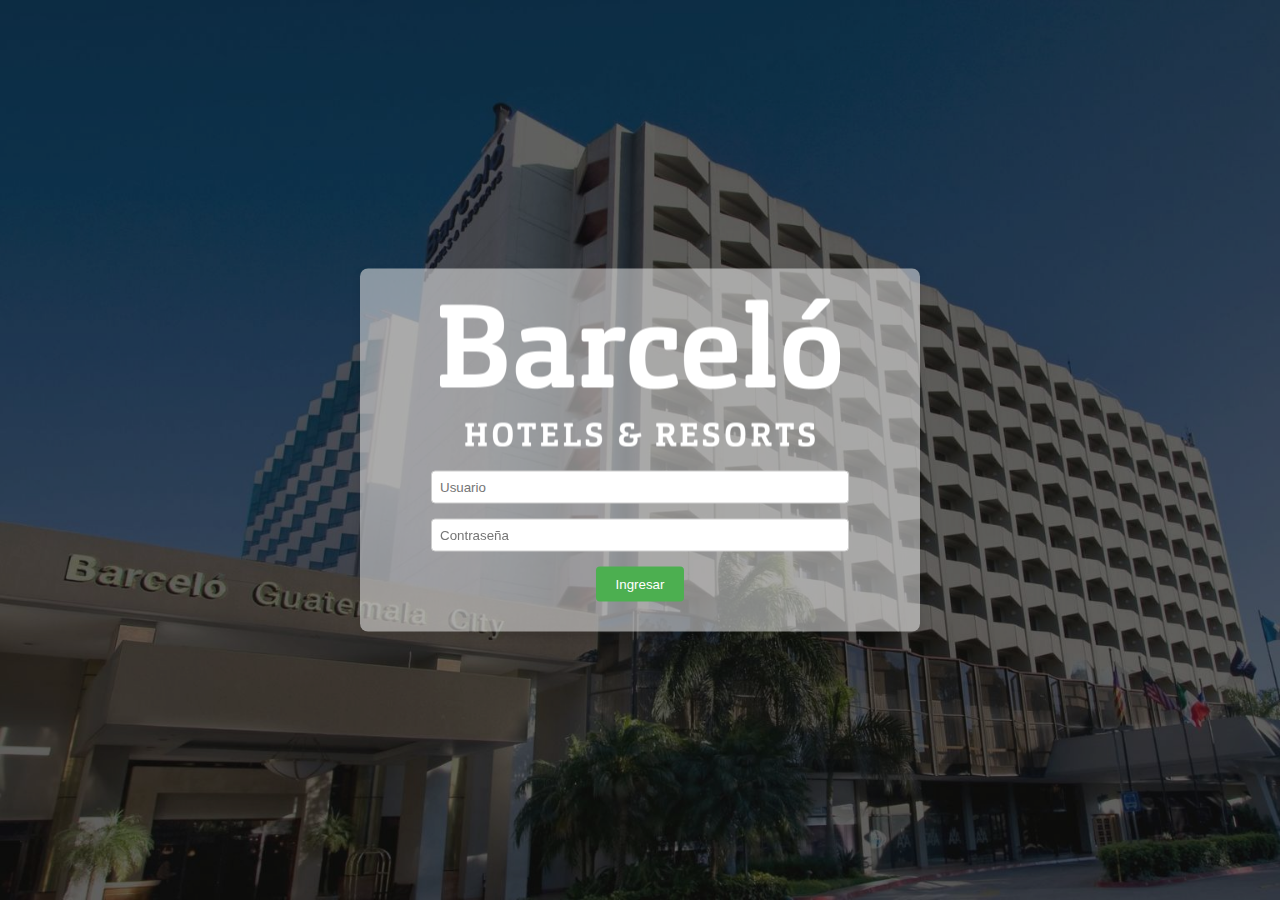
<file: index.html>
<!DOCTYPE html>
<html lang="en">
<head>
  <meta charset="UTF-8">
  <meta name="viewport" content="width=device-width, initial-scale=1.0">
  <title>Login</title>
  <link rel="stylesheet" href="styles.css">
</head>
<link rel="icon" href="images/icono.png" type="image/png">
</head>
<body>
  <div class="background-image"></div>
  <div class="page-overlay"></div>
  <div class="container">
    <div class="login-container">
      <div class="logo">
        <img src="images/logo.png" alt="Imagen de Título">
      </div>
      <form action="login.php" method="post">
        <input type="text" name="username" placeholder="Usuario" required>
        <input type="password" name="password" placeholder="Contraseña" required>
        <button type="submit">Ingresar</button>
      </form>
    </div>
  </div>
</body>
</html>
</file>
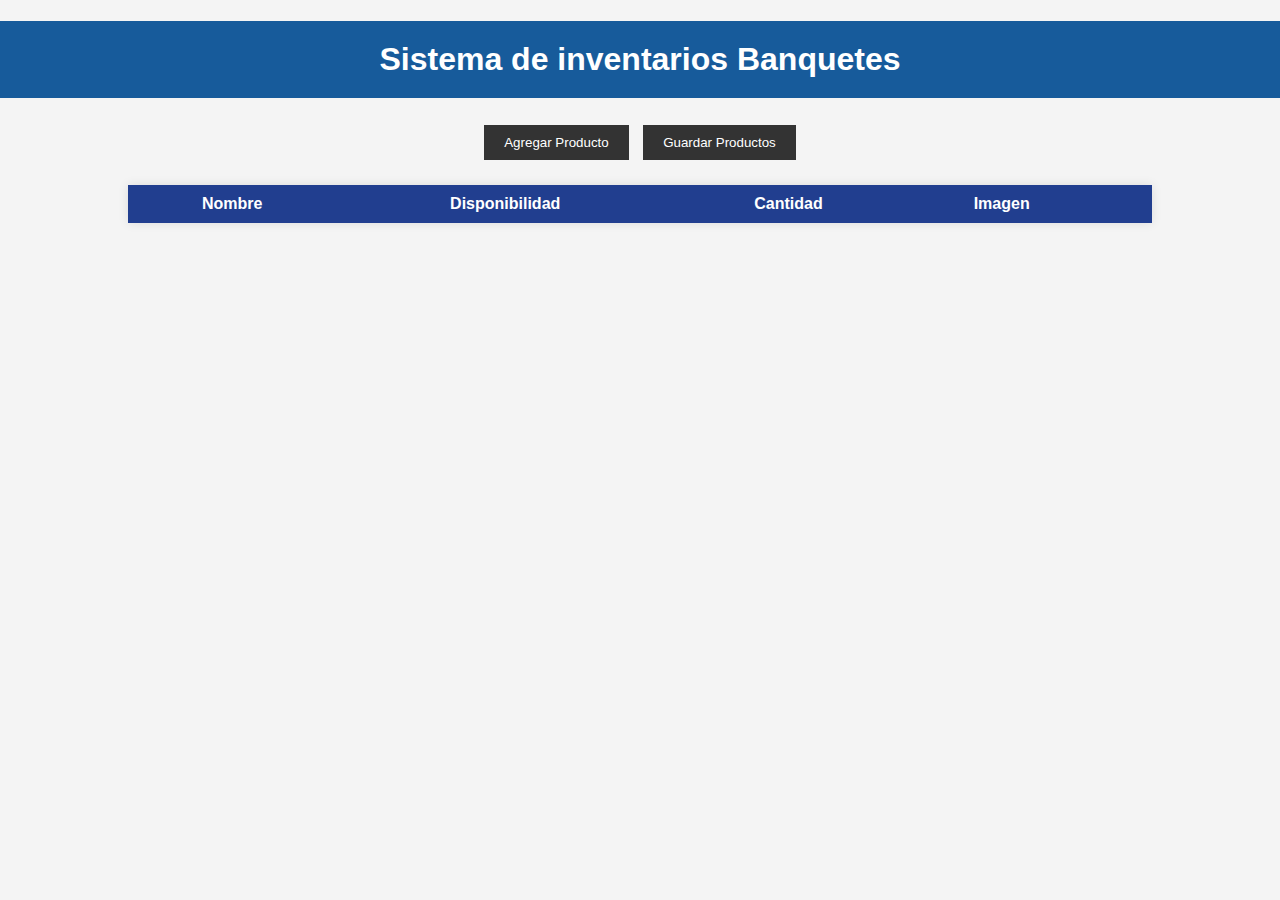
<file: banquetes.html>
<!DOCTYPE html>
<html lang="es">
<head>
    <meta charset="UTF-8">
    <meta name="viewport" content="width=device-width, initial-scale=1.0">
    <title>Sistema de inventarios Banquetes</title>
    <link rel="stylesheet" href="stylesb.css">
    <link rel="icon" href="images/icono.png" type="image/png">
</head>
<body>
    <h1>Sistema de inventarios Banquetes</h1>

    <!-- Botones de acción -->
    <div class="text-center">
        <button onclick="agregarProducto()">Agregar Producto</button>
        <button onclick="guardarProductos()">Guardar Productos</button>
    </div>

    <table>
        <thead>
            <tr>
                <th style="width: auto;">Nombre</th>
                <th style="width: auto;">Disponibilidad</th>
                <th style="width: auto;">Cantidad</th>
                <th style="width: auto;">Imagen</th>
                <th style="width: auto;"></th> <!-- Celda vacía para los botones de imagen -->
            </tr>
        </thead>
        <tbody id="tabla-body">
            <!-- Los datos se agregarán dinámicamente con JavaScript -->
        </tbody>
    </table>

    
    <script>
        // Función para obtener los datos almacenados en localStorage
        function obtenerDatosDesdeLocalStorage() {
            const datos = localStorage.getItem('inventario');
            return datos ? JSON.parse(datos) : [];
        }

        // Función para guardar los datos en localStorage
        function guardarDatosEnLocalStorage(datos) {
            localStorage.setItem('inventario', JSON.stringify(datos));
        }

        // Array para almacenar los productos
        let inventario = obtenerDatosDesdeLocalStorage();

        const tablaBody = document.getElementById('tabla-body');

        // Funciones para las acciones de los botones
        function agregarProducto() {
            const nuevoProducto = { nombre: '', disponibilidad: 'Disponible', cantidad: 0, imagen: 'imagen1.jpg', editando: true };
            inventario.push(nuevoProducto);
            actualizarTabla();
        }

        function guardarProductos() {
            // Aquí puedes implementar la lógica para guardar los productos
            console.log('Productos guardados:', inventario);
            alert('Productos guardados.');
            // Al guardar, marcamos todos los productos como no editables
            inventario.forEach(producto => (producto.editando = false));
            guardarDatosEnLocalStorage(inventario); // Guardar en localStorage
            actualizarTabla();
        }

        function eliminarProducto(index) {
            inventario.splice(index, 1); // Elimina el producto del array
            guardarDatosEnLocalStorage(inventario); // Guardar en localStorage
            actualizarTabla();
        }

        function modificarProducto(index) {
            inventario[index].editando = true;
            actualizarTabla();
        }

        function actualizarTabla() {
            // Limpiar la tabla
            tablaBody.innerHTML = '';

            // Agregar filas de productos
            inventario.forEach((producto, index) => {
                const row = document.createElement('tr');
                row.innerHTML = `
                    <td style="width: auto;">
                        ${producto.editando ? `<input type="text" value="${producto.nombre}" oninput="actualizarNombre(${index}, this.value)">` : producto.nombre}
                    </td>
                    <td style="width: auto;">
                        ${producto.editando ? 
                            `<select onchange="actualizarDisponibilidad(${index}, this.value)">
                                <option value="Reservado" ${producto.disponibilidad === 'Reservado' ? 'selected' : ''}>Reservado</option>
                                <option value="En proceso" ${producto.disponibilidad === 'En proceso' ? 'selected' : ''}>En proceso</option>
                                <option value="Disponible" ${producto.disponibilidad === 'Disponible' ? 'selected' : ''}>Disponible</option>
                            </select>` : producto.disponibilidad}
                    </td>
                    <td style="width: auto;">
                        ${producto.editando ? `<input type="number" min="0" value="${producto.cantidad}" oninput="actualizarCantidad(${index}, this.value)">` : producto.cantidad}
                    </td>
                    <td style="width: auto;" class="imagen-cell"><img src="${producto.imagen}" alt="${producto.nombre}"></td>
                    <td style="width: auto;">
                        ${producto.editando ? 
                            `<button class="agregar-imagen-btn" onclick="agregarImagen(${index})">Agregar Imagen</button>
                            <input type="file" class="imagen-input" id="imagen-input-${index}" accept="image/*" onchange="cargarImagen(event, ${index})">` :
                            `<button onclick="modificarProducto(${index})">Modificar</button>
                            <button onclick="eliminarProducto(${index})">Eliminar</button>`
                        }
                    </td>
                `;
                tablaBody.appendChild(row);
            });
        }

        function agregarImagen(index) {
            // Simulamos hacer clic en el campo de entrada de archivo correspondiente a la fila
            const imagenInput = document.getElementById(`imagen-input-${index}`);
            imagenInput.click();
        }

        function cargarImagen(event, index) {
            // Esta función se ejecutará cuando el usuario seleccione una imagen
            const input = event.target;
            const file = input.files[0]; // Obtener el archivo seleccionado

            if (file) {
                const reader = new FileReader();
                reader.onload = function () {
                    // Obtener la URL de la imagen cargada
                    const imageUrl = reader.result;
                    
                    // Actualizar la imagen en la fila correspondiente
                    const imagenCell = tablaBody.querySelector(`tr:nth-child(${index + 1}) td:nth-child(4) img`);
                    imagenCell.src = imageUrl;
                };
                reader.readAsDataURL(file);
            }
        }

        function actualizarNombre(index, valor) {
            inventario[index].nombre = valor;
        }

        function actualizarDisponibilidad(index, valor) {
            inventario[index].disponibilidad = valor;
        }

        function actualizarCantidad(index, valor) {
            inventario[index].cantidad = parseInt(valor);
        }

        // Llenar la tabla con datos del inventario al cargar la página
        actualizarTabla();
    </script>
</body>
</html>
</file>
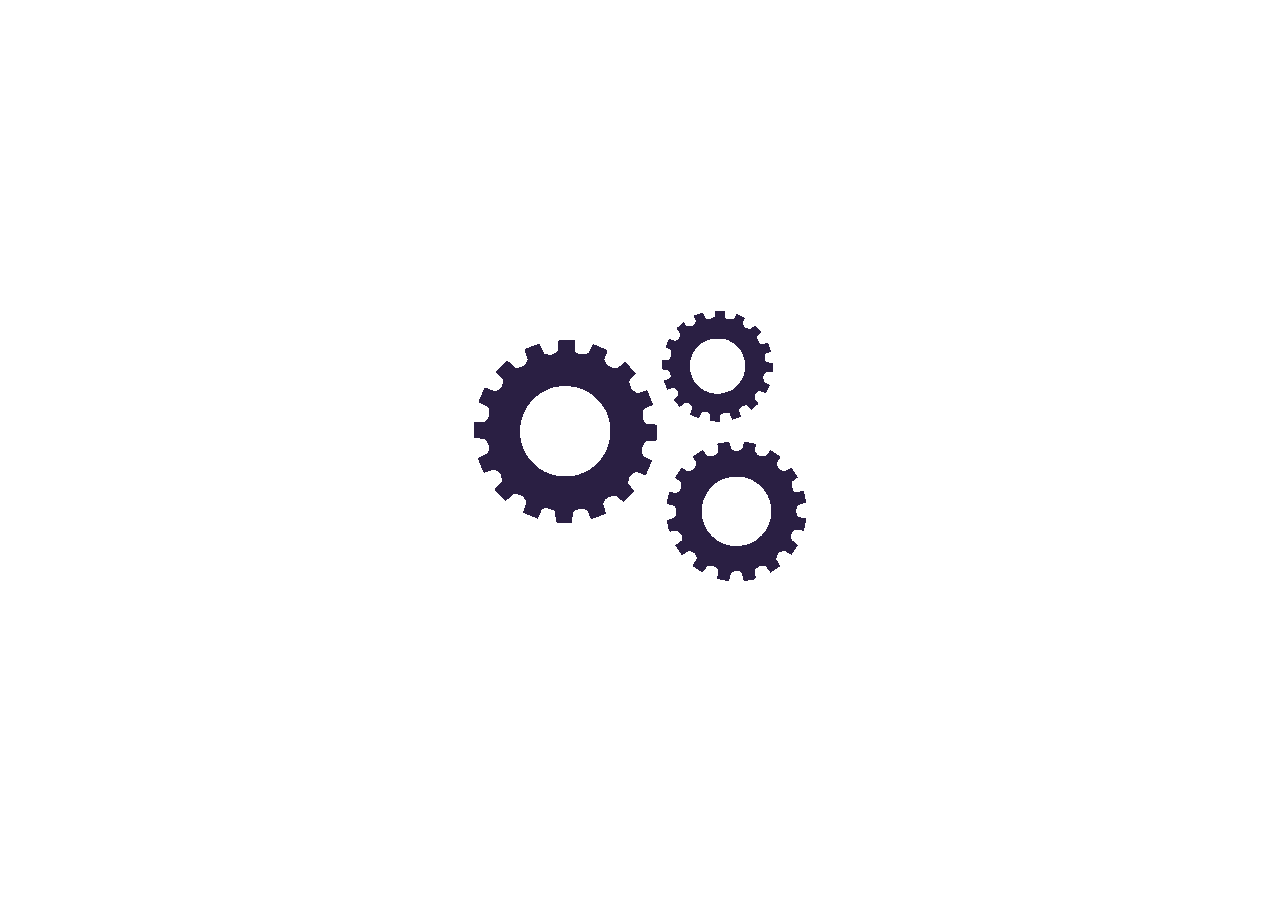
<file: pagina-carga.html>
<!DOCTYPE html>
<html lang="en">
<head>
  <meta charset="UTF-8">
  <meta name="viewport" content="width=device-width, initial-scale=1.0">
  <title>Página de Carga</title>
  <link rel="stylesheet" href="carga.css">
  <link rel="icon" href="images/icono.png" type="image/png">
</head>
<body>
  <!-- Puedes cambiar 'tu-imagen.gif' por la ruta de tu propia imagen GIF -->
  <div class="loader-container">
    <img src="images/gear.gif" alt="Cargando...">
  </div>
  <script>
    // Obtén la URL de destino y el parámetro de error de los parámetros de la URL
    const urlParams = new URLSearchParams(window.location.search);
    const targetUrl = urlParams.get("target");
    const isError = urlParams.get("error");

    // Función para redirigir al usuario
    function redirigir() {
      if (isError === "true") {
        // Si hay un error, redirige a la página de error
        window.location.href = "pagina-error.html";
      } else if (targetUrl) {
        // Si no hay error y hay una URL de destino, redirige a la URL de destino
        window.location.href = targetUrl;
      } else {
        console.error("URL de destino no especificada.");
      }
    }

    // Después de 1 minuto (60,000 milisegundos), redirigir al usuario
    setTimeout(redirigir, 600); // Espera 1 minuto antes de redirigir
  </script>
</body>
</html>
</file>
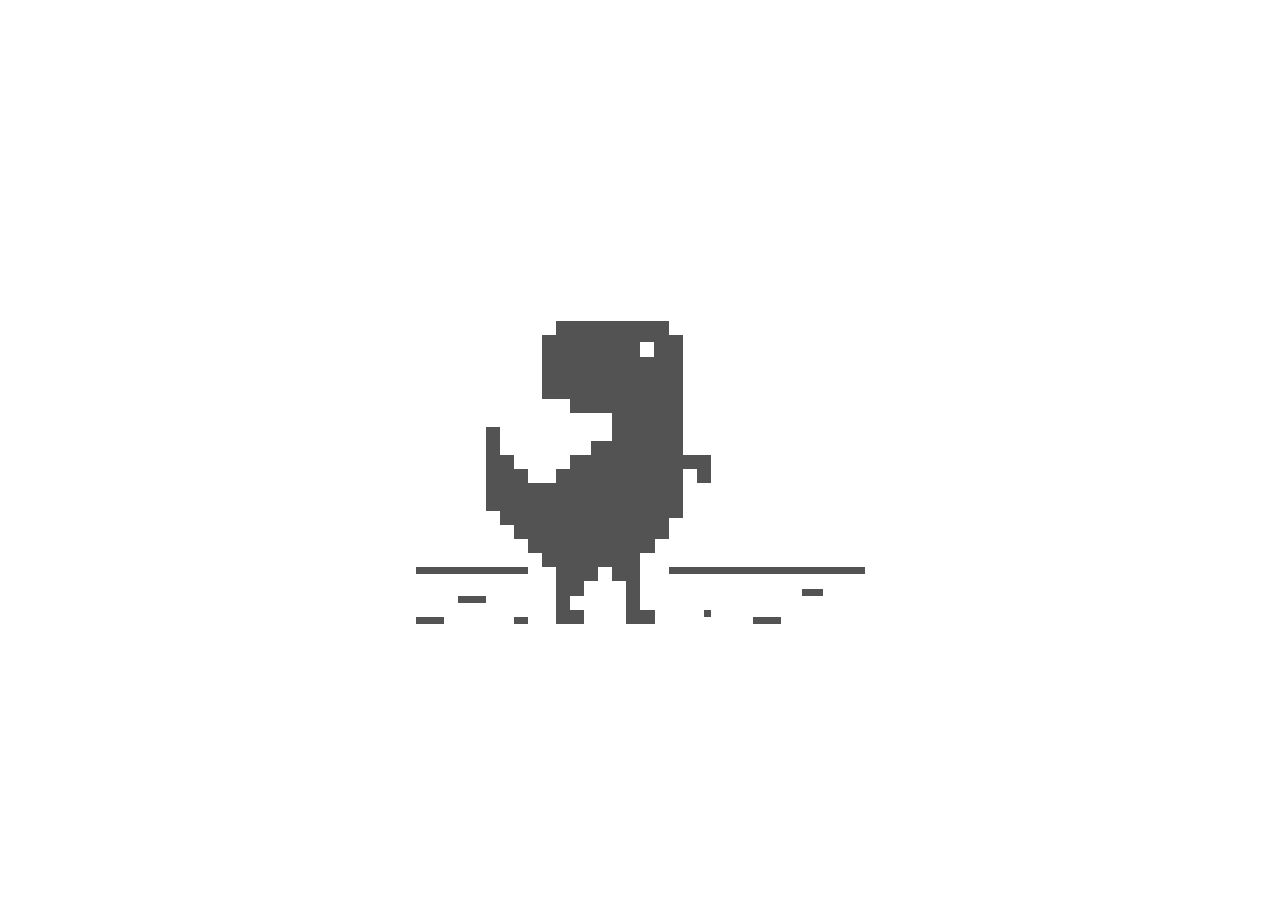
<file: pagina-error.html>
<!DOCTYPE html>
<html lang="en">
<head>
  <meta charset="UTF-8">
  <meta name="viewport" content="width=device-width, initial-scale=1.0">
  <title>Error</title>
  <link rel="stylesheet" href="error.css">
  <link rel="icon" href="images/icono.png" type="image/png">
</head>
<body>
  <!-- Puedes cambiar 'tu-imagen.gif' por la ruta de tu propia imagen GIF -->
  <div class="error-container">
    <img src="images/error.gif" alt="Error">
  </div>
</body>
</html>
</file>
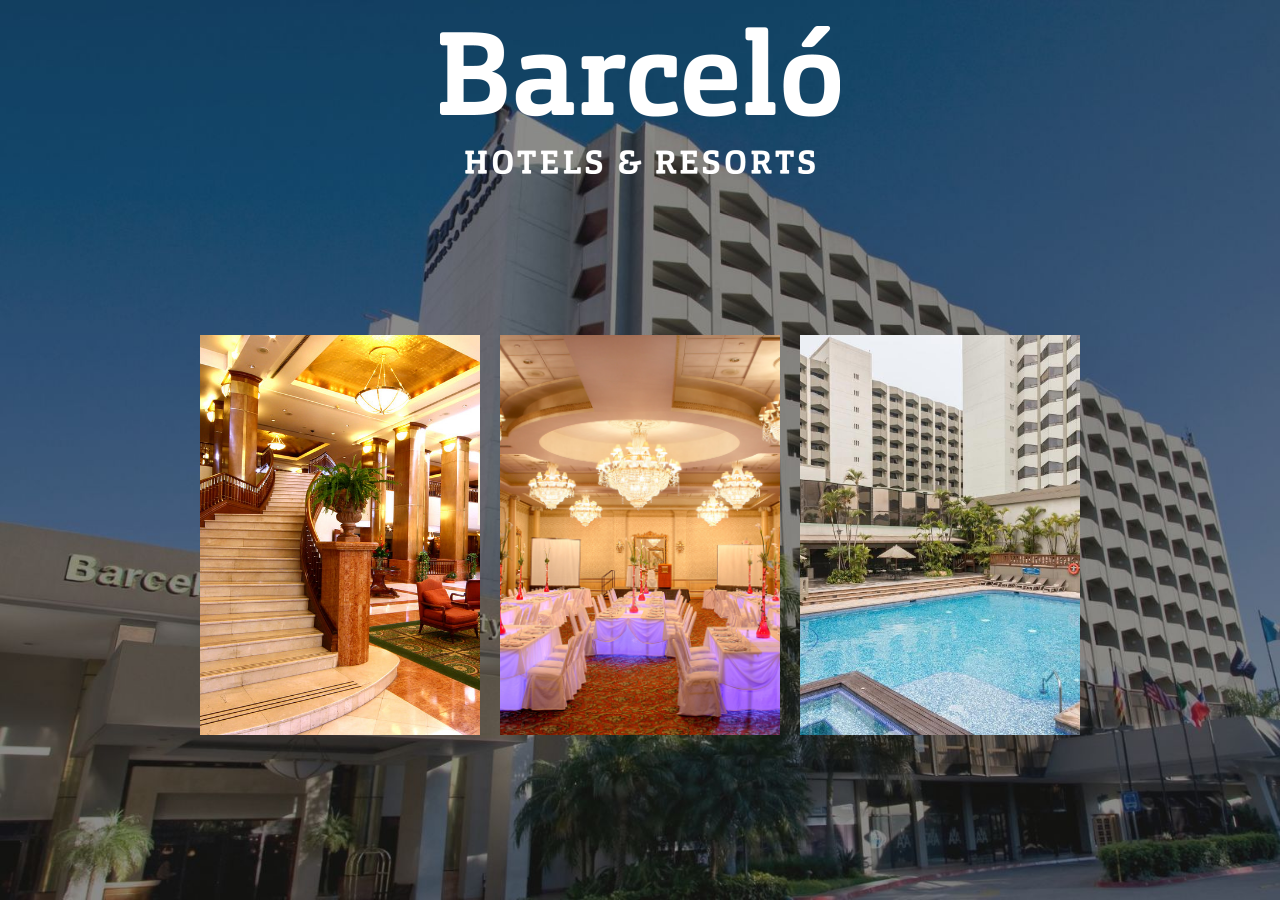
<file: paneles.html>
<!DOCTYPE html>
<html lang="en">
<head>
  <meta charset="UTF-8">
  <meta name="viewport" content="width=device-width, initial-scale=1.0">
  <title>Panel de Control</title>
  <link rel="stylesheet" href="styles2.css">

  <!-- Agregar una imagen como icono de la página -->
  <link rel="icon" href="images/icono.png" type="image/png">
  <link href="https://fonts.googleapis.com/css2?family=ArchivoBlack&display=swap" rel="stylesheet">
<style>
  body {
    font-family: 'Archivo Black', sans-serif;
  }
</style>

</head>
<body>
  <div class="background-image"></div>
  <div class="page-overlay"></div> <!-- Capa de color gris algo transparente al fondo -->
  <div class="title">
    
    <img src="images/logo.png" alt="Título del Panel">
  </div>
 
  <div class="panel">
    <div class="image-container">
      <img class="image" src="images/ventas.jpg" alt="Imagen 1">
      <div class="overlay">
        <div class="panel-content">
          <h3>VENTAS</h3>
          <p>MÓDULO DE VENTAS</p>
          <a class="entrar-btn" href="pagina-carga.html?target=ventas.html">ENTRAR</a>
        </div>
      </div>
    </div>
    <div class="image-container">
      <img class="image" src="images/banquetes.jpg" alt="Imagen 2">
      <div class="overlay">
        <div class="panel-content">
          <h3>BANQUETES</h3>
          <p> MÓDULO DE BANQUETES</p>
          <a class="entrar-btn" href="pagina-carga.html?target=banquetes.html">ENTRAR</a>
        </div>
      </div>
    </div>
    <div class="image-container">
      <img class="image" src="images/lavanderia.jpg" alt="Imagen 3">
      <div class="overlay">
        <div class="panel-content">
          <h3>LAVANDERÍA</h3>
          <p>MÓDULO DE LAVANDERIA</p>
          <a class="entrar-btn" href="pagina-carga.html?target=Lavanderia.html">ENTRAR</a>
        </div>
      </div>
    </div>
   
 
  </div>
  <script  src="script.js" ></script>

</body>
</html>
</file>
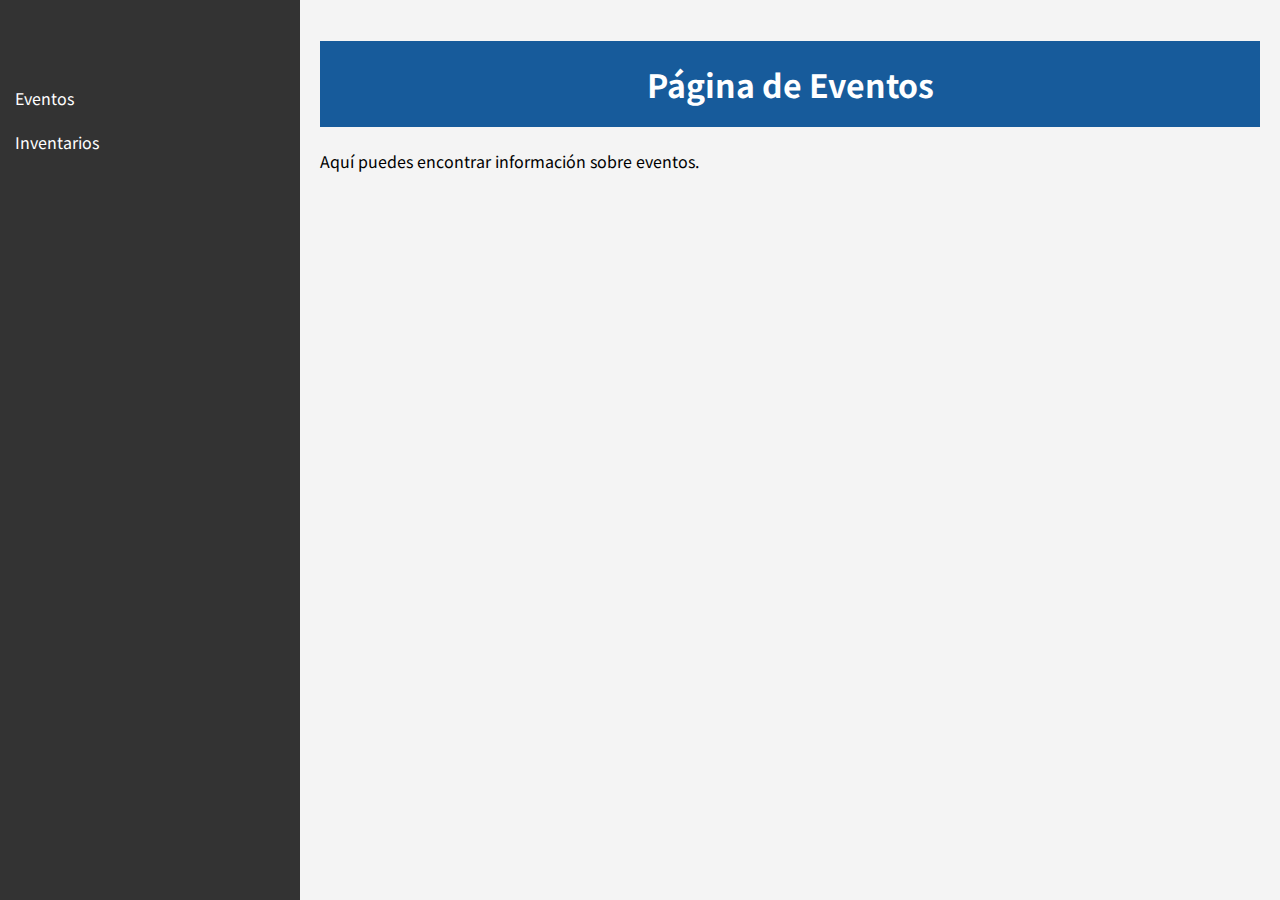
<file: Prueba.html>
<!DOCTYPE html>
<html lang="es">
<head>
    <meta charset="UTF-8">
    <meta name="viewport" content="width=device-width, initial-scale=1.0">
    <link rel="stylesheet" href="prueba.css">
    <link rel="icon" href="images/icono.png" type="image/png">
    <link rel="preconnect" href="https://fonts.googleapis.com">
    <link rel="preconnect" href="https://fonts.gstatic.com" crossorigin>
    <link href="https://fonts.googleapis.com/css2?family=Noto+Sans+JP:wght@700&display=swap" rel="stylesheet">
    <title>Prueba</title>
</head>
<body>
    <div class="menu" id="menu">
        <ul>
            <li onclick="mostrarContenido('eventos')">Eventos</li>
            <li onclick="mostrarContenido('inventarios')">Inventarios</li>
        </ul>
    </div>
    <div class="contenido">
        <div id="eventos">
            <!-- Contenido de la página de Eventos -->
            <h1>Página de Eventos</h1>
            <p>Aquí puedes encontrar información sobre eventos.</p>
            <div id="calendario"></div>
        </div>
        <div id="inventarios" style="display: none;">
            <!-- Contenido de la página de Inventarios -->
            <h1>Sistema de inventarios Banquetes</h1>
            <div class="text-center">
                <button onclick="agregarProducto()">Agregar Producto</button>
                <button onclick="guardarProductos()">Guardar Productos</button>
            </div>
            <table>
                <thead>
                    <tr>
                        <th style="width: auto;">Nombre</th>
                        <th style="width: auto;">Disponibilidad</th>
                        <th style="width: auto;">Cantidad</th>
                        <th style="width: auto;">Imagen</th>
                        <th style="width: auto;"></th>
                    </tr>
                </thead>
                <tbody id="tabla-body">
                    <!-- Los datos se agregarán dinámicamente con JavaScript -->
                </tbody>
            </table>
        </div>
    </div>
    <script src="script.js"></script>
    <script>
        function mostrarContenido(pagina) {
            const eventos = document.getElementById('eventos');
            const inventarios = document.getElementById('inventarios');

            if (pagina === 'eventos') {
                eventos.style.display = 'block';
                inventarios.style.display = 'none';
            } else if (pagina === 'inventarios') {
                eventos.style.display = 'none';
                inventarios.style.display = 'block';
            }
        }
    </script>
</body>
</html>
</file>
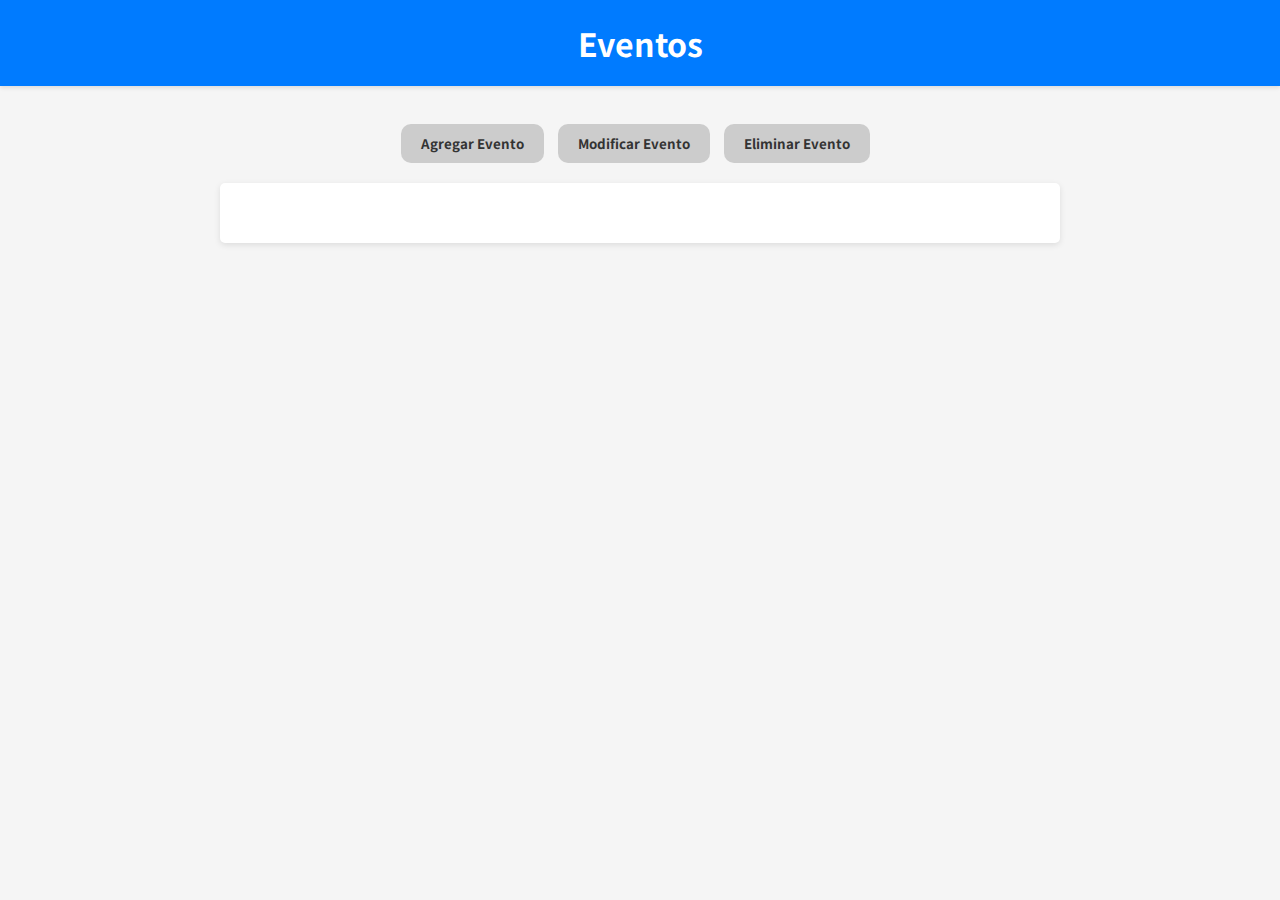
<file: ventas.html>
<!DOCTYPE html>
<html lang="en">
<head>
    <meta charset="UTF-8">
    <meta name="viewport" content="width=device-width, initial-scale=1.0">
    <link rel="stylesheet" href="stylesv.css">
    <link rel="icon" href="images/icono.png" type="image/png">
    <link rel="preconnect" href="https://fonts.googleapis.com">
<link rel="preconnect" href="https://fonts.gstatic.com" crossorigin>
<link href="https://fonts.googleapis.com/css2?family=Noto+Sans+JP:wght@700&display=swap" rel="stylesheet">
  <title>Eventos</title>
</head>
<body>
    <header>
        <h1>Eventos</h1>
    </header>
    <div class="buttons">
        <button id="add-event-button">Agregar Evento</button>
        <button id="edit-event-button">Modificar Evento</button>
        <button id="delete-event-button">Eliminar Evento</button>
    </div>
    <main>
        <div class="event-list">
            <!-- Eventos se generan dinámicamente con JavaScript -->
        </div>
    </main>
    <div class="popup" id="event-popup">
        <div class="popup-content">
            <h2>Agregar/Modificar Evento</h2>
            <form id="event-form">
                <label for="event-date">Fecha:</label>
                <input type="date" id="event-date" required>
                <label for="event-title">Título:</label>
                <input type="text" id="event-title" required>
                <label for="event-description-short">Descripción Corta:</label>
                <input type="text" id="event-description-short" required>
                <label for="event-description-long">Descripción General:</label>
                <textarea id="event-description-long" required></textarea>
                <button type="submit" id="save-event-button">Guardar</button>
                <button type="button" id="cancel-button">Cancelar</button>
            </form>
        </div>
    </div>
    <script src="scriptv.js"></script>
</body>
</html>
</file>
<file: styles.css>
body, html {
  margin: 0;
  padding: 0;
  height: 100%;
  overflow: auto;
}

.background-image {
  position: fixed;
  top: 0;
  left: 0;
  width: 100%;
  height: 100%;
  background-image: url("images/fondo3.jpg");
  background-size: cover;
  z-index: -1;
}

.page-overlay {
  position: fixed;
  top: 0;
  left: 0;
  width: 100%;
  height: 100%;
  background-color: rgba(0, 0, 0, 0.3);
  z-index: -1;
}

.container {
  position: relative;
  height: 100vh;
}

.login-container {
  background-color: rgba(230, 230, 230, 0.556);
  padding: 30px;
  border-radius: 8px;
  box-shadow: 0 4px 8px rgba(0, 0, 0, 0.1);
  text-align: center;
  position: absolute;
  top: 50%;
  left: 50%;
  transform: translate(-50%, -50%);
  max-width: 500px; /* Ancho máximo para el formulario */
  width: 100%; /* Para que el formulario ocupe el 100% del ancho máximo */
  z-index: 1;
}

.login-container h2 {
  margin-bottom: 20px;
  font-size: 24px;
  color: #333;
}

.login-container img {
  margin-bottom: 20px; /* Ajusta este valor según tu preferencia */
}

.login-container input {
  margin-bottom: 15px;
  padding: 8px; /* Espacio para ingresar */
  width: 80%; /* Ancho ajustado */
  border: 1px solid #ccc;
  border-radius: 4px;
}

.login-container button {
  padding: 10px 20px;
  background-color: #4CAF50;
  color: white;
  border: none;
  border-radius: 4px;
  cursor: pointer;
}

.panel {
  display: flex;
  justify-content: center;
  align-items: center;
  flex-wrap: wrap;
  width: 100%;
  max-width: 1200px;
  margin: 0 auto;
}

.image-container {
  position: relative;
  margin: 10px;
  width: 280px;
  height: 400px;
}

.image {
  width: 100%;
  height: 100%;
  object-fit: cover;
  transition: transform 0.3s;
}

.overlay {
  position: absolute;
  top: 0;
  left: 0;
  width: 100%;
  height: 100%;
  background-color: rgba(0, 0, 0, 0.7);
  opacity: 0;
  display: flex;
  align-items: center;
  justify-content: center;
  flex-direction: column;
  transition: opacity 0.3s;
}

.image-container:hover .overlay,
.image-container:active .overlay {
  opacity: 1;
}

.panel-content {
  text-align: center;
  color: white;
  padding: 20px;
}

.panel-content h3 {
  margin-bottom: 10px;
}

.panel-content a {
  display: inline-block;
  background-color: #4CAF50;
  color: white;
  padding: 10px 20px;
  text-align: center;
  text-decoration: none;
  font-size: 16px;
  border-radius: 4px;
  cursor: pointer;
  transition: background-color 0.3s;
}

.panel-content a:hover {
  background-color: #45a049;
}

/* Media queries para ajuste automático en diferentes dispositivos */
@media only screen and (max-width: 768px) {
  .image-container {
    width: 90%;
  }
}

@media only screen and (max-width: 480px) {
  .image-container {
    width: 100%;
    height: 300px;
  }
}
</file>
<file: stylesb.css>
body {
    font-family: Arial, sans-serif;
    margin: 0;
    padding: 0;
    background-color: #f4f4f4;
}

h1 {
    text-align: center;
    padding: 20px;
    background-color: #175b9b;
    color: #fff;
}

table {
    width: 80%;
    margin: 20px auto;
    border-collapse: collapse;
    box-shadow: 0 0 10px rgba(0, 0, 0, 0.1);
    background-color: #fff;
}

table th {
    text-align: center;
}

table td:not(:nth-child(2)) {
    text-align: center;
}

th, td {
    padding: 10px;
    text-align: left;
}

th {
    background-color: #213e8f;
    color: #fff;
}

tr:nth-child(even) {
    background-color: #f2f2f2;
}

img {
    max-width: 100px;
    max-height: 100px;
}

/* Estilos para los botones */
.text-center {
    text-align: center;
    margin-top: 10px;
}

button {
    padding: 10px 20px;
    background-color: #333;
    color: #fff;
    border: none;
    cursor: pointer;
    margin: 5px;
}

button:hover {
    background-color: #555;
}
select {
    padding: 10px;
    border: 1px solid #ccc;
    border-radius: 4px;
    background-color: #f8f8f8;
    color: #333;
    font-size: 16px;
    cursor: pointer;
    appearance: none; /* Elimina el estilo predeterminado del sistema */
    width: 50%;
}

select:focus {
    outline: none;
    border-color: #007bff; /* Cambia el color del borde al enfocar */
}

/* Estilo para las opciones de la lista desplegable */
select option {
    background-color: #fff;
}

/* Estilo cuando se pasa el mouse sobre una opción */
select option:hover {
    background-color: #007bff;
    color: #fff;
}

select {
    padding: 10px;
    border: 1px solid #ccc;
    border-radius: 4px;
    background-color: #f8f8f8;
    color: #333;
    font-size: 16px;
    cursor: pointer;
    appearance: none; /* Elimina el estilo predeterminado del sistema */
    width: 100%;
}

select:focus {
    outline: none;
    border-color: #007bff; /* Cambia el color del borde al enfocar */
}

/* Estilo para las opciones de la lista desplegable */
select option {
    background-color: #fff;
}

/* Estilo cuando se pasa el mouse sobre una opción */
select option:hover {
    background-color: #007bff;
    color: #fff;
}

/* Estilos para el campo de entrada de archivo */
input[type="file"] {
    display: none; /* Ocultar el campo de entrada de archivo */
}

label[for="imagen-input"] {
    padding: 10px 20px;
    background-color: #333;
    color: #fff;
    cursor: pointer;
    border-radius: 4px;
}

select {
    padding: 10px;
    border: 1px solid #ccc;
    border-radius: 4px;
    background-color: #f8f8f8;
    color: #333;
    font-size: 16px;
    cursor: pointer;
    appearance: none; /* Elimina el estilo predeterminado del sistema */
    width: 100%;
}

select:focus {
    outline: none;
    border-color: #007bff; /* Cambia el color del borde al enfocar */
}

/* Estilo para las opciones de la lista desplegable */
select option {
    background-color: #fff;
}

/* Estilo cuando se pasa el mouse sobre una opción */
select option:hover {
    background-color: #007bff;
    color: #fff;
}

/* Estilos para el botón de "Agregar Imagen" en cada fila */
.agregar-imagen-btn {
    padding: 5px 10px;
    background-color: #007bff;
    color: #fff;
    cursor: pointer;
    border: none;
    border-radius: 4px;
}

/* Estilos para la celda de imagen */
.imagen-cell {
    position: relative;
}

/* Estilos para el botón "Agregar Imagen" */
.imagen-cell .agregar-imagen-btn {
    position: absolute;
    bottom: 5px;
    right: 5px;
}

/* Estilos para el campo de entrada de archivo oculto */
.imagen-input {
    display: none; /* Ocultar el campo de entrada de archivo */
}

select {
    padding: 10px;
    border: 1px solid #ccc;
    border-radius: 4px;
    background-color: #f8f8f8;
    color: #333;
    font-size: 16px;
    cursor: pointer;
    appearance: none; /* Elimina el estilo predeterminado del sistema */
    width: 100%;
}

select:focus {
    outline: none;
    border-color: #007bff; /* Cambia el color del borde al enfocar */
}

/* Estilo para las opciones de la lista desplegable */
select option {
    background-color: #fff;
}

/* Estilo cuando se pasa el mouse sobre una opción */
select option:hover {
    background-color: #007bff;
    color: #fff;
}

/* Estilos para el campo de entrada de archivo oculto */
.imagen-input {
    display: none; /* Ocultar el campo de entrada de archivo */
}

/* Estilos para el botón de "Agregar Imagen" */
.agregar-imagen-btn {
    padding: 5px 10px;
    background-color: #007bff;
    color: #fff;
    cursor: pointer;
    border: none;
    border-radius: 4px;
}
select {
    padding: 10px;
    border: 1px solid #ccc;
    border-radius: 4px;
    background-color: #f8f8f8;
    color: #333;
    font-size: 16px;
    cursor: pointer;
    appearance: none; /* Elimina el estilo predeterminado del sistema */
    width: 100%;
}

select:focus {
    outline: none;
    border-color: #007bff; /* Cambia el color del borde al enfocar */
}

/* Estilo para las opciones de la lista desplegable */
select option {
    background-color: #fff;
}

/* Estilo cuando se pasa el mouse sobre una opción */
select option:hover {
    background-color: #007bff;
    color: #fff;
}

/* Estilos para el campo de entrada de archivo oculto */
.imagen-input {
    display: none; /* Ocultar el campo de entrada de archivo */
}

/* Estilos para el botón de "Agregar Imagen" */
.agregar-imagen-btn {
    padding: 5px 10px;
    background-color: #007bff;
    color: #fff;
    cursor: pointer;
    border: none;
    border-radius: 4px;
}

/* Estilos para la celda de imagen */
.imagen-cell {
    position: relative;
}

/* Estilos para la imagen dentro de la celda */
.imagen-cell img {
    max-width: 100px; /* Establece el ancho máximo para la imagen */
    height: auto; /* Mantiene la proporción de aspecto original de la imagen */
}

/* Estilos para el botón "Agregar Imagen" */
.imagen-cell .agregar-imagen-btn {
    position: absolute;
    bottom: 5px;
    right: 5px;
}

/* Estilo común para todos los inputs en la tabla */
table input[type="number"],
table select {
    border: 1px solid #ccc;
    padding: 2px;
    
    border-radius: 4px;
    outline: none;
    text-align: center;
}

table select {
    appearance: none; /* Quita los estilos de apariencia nativa del sistema */
    background-image: url('images/ruta-de-flecha-abajo.png'); /* Añade una flecha personalizada (ajusta la ruta) */
    background-position: calc(100% - 20px) center; /* Ajusta la posición de la flecha hacia la izquierda */
    background-repeat: no-repeat;
    background-size: 12px; /* Ajusta el tamaño de la flecha */
    cursor: pointer;
}

/* Estilo para la celda de imagen */
.imagen-cell {
    position: relative;
    width: auto;
}

/* Estilo para el contenedor de carga de imagen */
.image-upload {
    display: flex;
    flex-direction: column;
    align-items: center;
    justify-content: center;
    height: 100px; /* Altura deseada */
    border: 2px dashed #ccc; /* Borde punteado */
    background-color: rgba(255, 255, 255, 0.5); /* Fondo transparente */
    cursor: pointer;
}

/* Estilo para el texto dentro del contenedor de carga de imagen */
.image-upload-text {
    text-align: center;
}

/* Estilo para los párrafos de texto */
.image-upload-text p {
    margin: 0;
    padding: 5px;
}
</file>
<file: carga.css>
/* Estilos CSS para centrar la imagen vertical y horizontalmente en toda la página */
html, body {
    height: 100%;
    margin: 0;
    padding: 0;
    display: flex;
    justify-content: center;
    align-items: center;
    background-color: white; /* Cambia el color de fondo según tus preferencias */
  }
  
  img {
    max-width: 100%;
    max-height: 100%;
    display: block; /* Evita un pequeño espacio debajo de la imagen */
    margin: 0 auto; /* Centrar horizontalmente */
  }
</file>
<file: error.css>
/* Estilos CSS para centrar la imagen vertical y horizontalmente en toda la página */
html, body {
    height: 100%;
    margin: 0;
    padding: 0;
    display: flex;
    justify-content: center;
    align-items: center;
    background-color: white; /* Cambia el color de fondo según tus preferencias */
  }
  
  .error-container {
    text-align: center; /* Centrar horizontalmente */
  }
  
  img {
    max-width: 100%;
    max-height: 100%;
    display: block; /* Evita un pequeño espacio debajo de la imagen */
    margin: 0 auto; /* Centrar horizontalmente */
  }
</file>
<file: styles2.css>
body, html {
    margin: 0;
    padding: 0;
    height: 100%;
    overflow: auto;
  }
  
  .background-image {
    position: fixed;
    top: 0;
    left: 0;
    width: 100%;
    height: 100%;
    background-image: url("images/fondo3.jpg"); /* Reemplaza "fondo.jpg" con la URL de la imagen de fondo */
    background-size: cover;
    z-index: -1;
  }
  
  .title {
    position: absolute;
    top: 50px;
    left: 50%;
    transform: translateX(-50%);
    max-width: calc(100% - 40px);
    height: 100px;
    border-radius: 20px;
    z-index: 1;
    display: flex;
    justify-content: center; /* Centramos horizontalmente el título */
    align-items: center; /* Centramos verticalmente el título */
  }
  
  .panel {
    display: flex;
    justify-content: center;
    align-items: center;
    flex-wrap: wrap;
    height: calc(100% - 170px);
    margin-top: 170px;
  }
  
  .image-container {
    position: relative;
    margin: 10px;
    width: 280px;
    height: 400px;
  }
  
  .image {
    width: 100%;
    height: 100%;
    object-fit: cover;
    transition: transform 0.3s;
  }
  
  .overlay {
    position: absolute;
    top: 0;
    left: 0;
    width: 100%;
    height: 100%;
    background-color: rgba(0, 0, 0, 0.7);
    opacity: 0;
    display: flex;
    align-items: center;
    justify-content: center;
    flex-direction: column;
    transition: opacity 0.3s;
  }
  
  .image-container:hover .overlay, .image-container:active .overlay {
    opacity: 1;
  }
  
  .panel-content {
    text-align: center;
    color: white;
    padding: 20px;
  }
  
  .panel-content h3 {
    margin-bottom: 10px;
  }
  
  .panel-content a {
    display: inline-block;
    background-color: #4CAF50;
    color: white;
    padding: 10px 20px;
    text-align: center;
    text-decoration: none;
    font-size: 16px;
    border-radius: 4px;
    cursor: pointer;
    transition: background-color 0.3s;
  }
  
  .panel-content a:hover {
    background-color: #45a049;
  }
  
  /* Media queries para ajuste automático en diferentes dispositivos */
  @media only screen and (max-width: 768px) {
    /* Estilos para dispositivos con un ancho máximo de 768px */
    .image-container {
      width: 90%; /* Ajustamos el ancho de los paneles para dispositivos móviles */
    }
  }
  
  @media only screen and (max-width: 480px) {
    /* Estilos para dispositivos con un ancho máximo de 480px (pantallas pequeñas) */
    .image-container {
      width: 100%; /* Ajustamos el ancho de los paneles para pantallas muy pequeñas */
      height: 300px; /* Ajustamos la altura de los paneles para pantallas muy pequeñas */
    }
  }
  
/* Estilos para la animación de la pantalla de carga */
.loader-container {
  display: none;
  position: fixed;
  top: 0;
  left: 0;
  width: 100%;
  height: 100%;
  background-color: white; /* Fondo blanco para la pantalla de carga */
  z-index: 1000;
  display: flex;
  justify-content: center;
  align-items: center;
}

.loader {
  text-align: center;
}

.spinner {
  border: 4px solid #3498db;
  border-top: 4px solid transparent;
  border-radius: 50%;
  width: 50px;
  height: 50px;
  animation: spin 1s linear infinite;
  margin: 0 auto;
}

@keyframes spin {
  0% { transform: rotate(0deg); }
  100% { transform: rotate(360deg); }
}

/* Estilos para el texto "Cargando" */
.loader p {
  margin-top: 10px;
  font-size: 18px;
  font-weight: bold;
  color: #3498db;
}

/* Resto de los estilos (mantenidos desde las respuestas anteriores) */
/* ... */
</file>
<file: prueba.css>
/* Estilos para el menú */
    .menu {
        position: fixed;
        left: 0;
        top: 0;
        width: 300px;
        height: 100%;
        background-color: #333;
        z-index: 1;
        overflow-x: hidden;
        padding-top: 60px;
    }

    .menu ul {
        list-style-type: none;
        padding: 0;
    }

    .menu li {
        margin: 0;
        padding: 10px 15px;
        color: white;
        cursor: pointer;
        transition: background-color 0.3s; /* Efecto de resaltado al pasar el ratón */
    }

    .menu li:hover {
        background-color: #555;
    }

    /* Estilos para el contenido de la página */
    .contenido {
        margin-left: 300px; /* Ancho del menú */
        padding: 20px;
    }
    body {
        font-family: 'Noto Sans JP', sans-serif;
      }

      body {
        font-family: 'Noto Sans JP', sans-serif;
        margin: 0;
        padding: 0;
        background-color: #f4f4f4;
    }
    
    h1 {
        font-family: 'Noto Sans JP', sans-serif;
        text-align: center;
        padding: 20px;
        background-color: #175b9b;
        color: #fff;
    }
    
    table {
        font-family: 'Noto Sans JP', sans-serif;
        width: 80%;
        margin: 20px auto;
        border-collapse: collapse;
        box-shadow: 0 0 10px rgba(0, 0, 0, 0.1);
        background-color: #fff;
    }
    
    table th {
        text-align: center;
    }
    
    table td:not(:nth-child(2)) {
        text-align: center;
    }
    
    th, td {
        padding: 10px;
        text-align: left;
    }
    
    th {
        background-color: #213e8f;
        color: #fff;
    }
    
    tr:nth-child(even) {
        background-color: #f2f2f2;
    }
    
    img {
        max-width: 100px;
        max-height: 100px;
    }
    
    /* Estilos para los botones */
    .text-center {
        text-align: center;
        margin-top: 10px;
    }
    
    button {
        font-family: 'Noto Sans JP', sans-serif;
        padding: 10px 20px;
        background-color: #333;
        color: #fff;
        border: none;
        cursor: pointer;
        margin: 5px;
    }
    
    button:hover {
        background-color: #555;
    }
    select {
        padding: 10px;
        border: 1px solid #ccc;
        border-radius: 4px;
        background-color: #f8f8f8;
        color: #333;
        font-size: 16px;
        cursor: pointer;
        appearance: none; /* Elimina el estilo predeterminado del sistema */
        width: 50%;
    }
    
    select:focus {
        outline: none;
        border-color: #007bff; /* Cambia el color del borde al enfocar */
    }
    
    /* Estilo para las opciones de la lista desplegable */
    select option {
        background-color: #fff;
    }
    
    /* Estilo cuando se pasa el mouse sobre una opción */
    select option:hover {
        background-color: #007bff;
        color: #fff;
    }
    
    select {
        padding: 10px;
        border: 1px solid #ccc;
        border-radius: 4px;
        background-color: #f8f8f8;
        color: #333;
        font-size: 16px;
        cursor: pointer;
        appearance: none; /* Elimina el estilo predeterminado del sistema */
        width: 100%;
    }
    
    select:focus {
        outline: none;
        border-color: #007bff; /* Cambia el color del borde al enfocar */
    }
    
    /* Estilo para las opciones de la lista desplegable */
    select option {
        background-color: #fff;
    }
    
    /* Estilo cuando se pasa el mouse sobre una opción */
    select option:hover {
        background-color: #007bff;
        color: #fff;
    }
    
    /* Estilos para el campo de entrada de archivo */
    input[type="file"] {
        display: none; /* Ocultar el campo de entrada de archivo */
    }
    
    label[for="imagen-input"] {
        padding: 10px 20px;
        background-color: #333;
        color: #fff;
        cursor: pointer;
        border-radius: 4px;
    }
    
    select {
        padding: 10px;
        border: 1px solid #ccc;
        border-radius: 4px;
        background-color: #f8f8f8;
        color: #333;
        font-size: 16px;
        cursor: pointer;
        appearance: none; /* Elimina el estilo predeterminado del sistema */
        width: 100%;
    }
    
    select:focus {
        outline: none;
        border-color: #007bff; /* Cambia el color del borde al enfocar */
    }
    
    /* Estilo para las opciones de la lista desplegable */
    select option {
        background-color: #fff;
    }
    
    /* Estilo cuando se pasa el mouse sobre una opción */
    select option:hover {
        background-color: #007bff;
        color: #fff;
    }
    
    /* Estilos para el botón de "Agregar Imagen" en cada fila */
    .agregar-imagen-btn {
        padding: 5px 10px;
        background-color: #007bff;
        color: #fff;
        cursor: pointer;
        border: none;
        border-radius: 4px;
    }
    
    /* Estilos para la celda de imagen */
    .imagen-cell {
        position: relative;
    }
    
    /* Estilos para el botón "Agregar Imagen" */
    .imagen-cell .agregar-imagen-btn {
        position: absolute;
        bottom: 5px;
        right: 5px;
    }
    
    /* Estilos para el campo de entrada de archivo oculto */
    .imagen-input {
        display: none; /* Ocultar el campo de entrada de archivo */
    }
    
    select {
        
        padding: 10px;
        border: 1px solid #ccc;
        border-radius: 4px;
        background-color: #f8f8f8;
        color: #333;
        font-size: 16px;
        cursor: pointer;
        appearance: none; /* Elimina el estilo predeterminado del sistema */
        width: 100%;
    }
    
    select:focus {
        outline: none;
        border-color: #007bff; /* Cambia el color del borde al enfocar */
    }
    
    /* Estilo para las opciones de la lista desplegable */
    select option {
        background-color: #fff;
    }
    
    /* Estilo cuando se pasa el mouse sobre una opción */
    select option:hover {
        background-color: #007bff;
        color: #fff;
    }
    
    /* Estilos para el campo de entrada de archivo oculto */
    .imagen-input {
        display: none; /* Ocultar el campo de entrada de archivo */
    }
    
    /* Estilos para el botón de "Agregar Imagen" */
    .agregar-imagen-btn {
        padding: 5px 10px;
        background-color: #007bff;
        color: #fff;
        cursor: pointer;
        border: none;
        border-radius: 4px;
    }
    select {
        padding: 10px;
        border: 1px solid #ccc;
        border-radius: 4px;
        background-color: #f8f8f8;
        color: #333;
        font-size: 16px;
        cursor: pointer;
        appearance: none; /* Elimina el estilo predeterminado del sistema */
        width: 100%;
    }
    
    select:focus {
        outline: none;
        border-color: #007bff; /* Cambia el color del borde al enfocar */
    }
    
    /* Estilo para las opciones de la lista desplegable */
    select option {
        background-color: #fff;
    }
    
    /* Estilo cuando se pasa el mouse sobre una opción */
    select option:hover {
        background-color: #007bff;
        color: #fff;
    }
    
    /* Estilos para el campo de entrada de archivo oculto */
    .imagen-input {
        display: none; /* Ocultar el campo de entrada de archivo */
    }
    
    /* Estilos para el botón de "Agregar Imagen" */
    .agregar-imagen-btn {
        padding: 5px 10px;
        background-color: #007bff;
        color: #fff;
        cursor: pointer;
        border: none;
        border-radius: 4px;
    }
    
    /* Estilos para la celda de imagen */
    .imagen-cell {
        position: relative;
    }
    
    /* Estilos para la imagen dentro de la celda */
    .imagen-cell img {
        max-width: 100px; /* Establece el ancho máximo para la imagen */
        height: auto; /* Mantiene la proporción de aspecto original de la imagen */
    }
    
    /* Estilos para el botón "Agregar Imagen" */
    .imagen-cell .agregar-imagen-btn {
        position: absolute;
        bottom: 5px;
        right: 5px;
    }
    
    /* Estilo común para todos los inputs en la tabla */
    table input[type="number"],
    table select {
        border: 1px solid #ccc;
        padding: 2px;
        
        border-radius: 4px;
        outline: none;
        text-align: center;
    }
    
    table select {
        appearance: none; /* Quita los estilos de apariencia nativa del sistema */
        background-image: url('images/ruta-de-flecha-abajo.png'); /* Añade una flecha personalizada (ajusta la ruta) */
        background-position: calc(100% - 20px) center; /* Ajusta la posición de la flecha hacia la izquierda */
        background-repeat: no-repeat;
        background-size: 12px; /* Ajusta el tamaño de la flecha */
        cursor: pointer;
    }
    
    /* Estilo para la celda de imagen */
    .imagen-cell {
        position: relative;
        width: auto;
    }
    
    /* Estilo para el contenedor de carga de imagen */
    .image-upload {
        display: flex;
        flex-direction: column;
        align-items: center;
        justify-content: center;
        height: 100px; /* Altura deseada */
        border: 2px dashed #ccc; /* Borde punteado */
        background-color: rgba(255, 255, 255, 0.5); /* Fondo transparente */
        cursor: pointer;
    }
    
    /* Estilo para el texto dentro del contenedor de carga de imagen */
    .image-upload-text {
        text-align: center;
    }
    
    /* Estilo para los párrafos de texto */
    .image-upload-text p {
        margin: 0;
        padding: 5px;
    }
</file>
<file: stylesv.css>
/* Estilos generales */
body {
    font-family: 'Noto Sans JP', sans-serif;
    margin: 0;
    padding: 0;
    background-color: #f5f5f5;
}

header {
    background-color: #007bff;
    color: #fff;
    text-align: center;
    padding: 20px 0;
    box-shadow: 0px 2px 4px rgba(0, 0, 0, 0.1);
}

header h1 {
    
    margin: 0;
    font-size: 2rem;
}

main {
    max-width: 800px;
    margin: 20px auto;
    padding: 20px;
    background-color: #fff;
    border-radius: 5px;
    box-shadow: 0 2px 6px rgba(0, 0, 0, 0.1);
}

/* Estilos para los botones */
button {
    font-family: 'Noto Sans JP', sans-serif;
    background-color: #ccc; /* Cambia el color de fondo a gris suave */
    color: #333; /* Cambia el color del texto a un tono más oscuro */
    border: none;
    margin-right: 10px;
    cursor: pointer;
    border-radius: 10px; /* Aumenta el radio de los bordes para que sean más redondos */
    padding: 10px 20px; /* Añade un poco de espacio interno para que los botones sean más grandes y más fáciles de hacer clic */
    font-weight: bold;
}

button:hover {
    background-color: #999; /* Cambia el color de fondo en el hover a un gris más oscuro */
    color: #fff; /* Cambia el color del texto en el hover a blanco */
}

.buttons {
    text-align: center;
    margin-top: 10mm; /* Agrega un margen superior de 3 milímetros */
}

/* Estilos para la lista de eventos */
.event-list {
      margin-top: 20px;
}

/* Estilos para los eventos */
.event {
    border: 1px solid #ddd;
    padding: 20px;
    margin: 20px 0;
    cursor: pointer;
    transition: background-color 0.2s;
    border-radius: 5px;
}

.event:hover {
    background-color: #f5f5f5;
}

h2 {
    margin: 0;
    font-size: 1.5rem;
    color: #007bff;
}

.event-description {
    font-style: italic;
    color: #555;
}

/* Estilos para la ventana emergente */

/* Fondo semitransparente que cubre toda la pantalla */
.overlay {
    position: fixed;
    top: 0;
    left: 0;
    width: 100%;
    height: 100%;
    background-color: rgba(0, 0, 0, 0.5); /* Color de fondo semitransparente */
    z-index: 100; /* Coloca la capa por encima de todo */
    display: none; /* Inicialmente oculto */
}

/* Estilo para el popup */
.popup {
    position: fixed;
    top: 50%; /* Centra verticalmente */
    left: 50%; /* Centra horizontalmente */
    transform: translate(-50%, -50%); /* Centra exactamente */
    background-color: #fff;
    padding: 20px;
    border-radius: 5px;
    box-shadow: 0 0 10px rgba(0, 0, 0, 0.2);
    z-index: 101; /* Coloca la capa por encima del fondo */
    display: none; /* Inicialmente oculto */
}

/* Mostrar el popup cuando la clase 'active' se aplica al fondo */
.overlay.active,
.popup.active {
    display: block;
}


.popup-content {
    
    text-align: center;
    padding: 30px;
    position: relative;
    display: flex; /* Usar flexbox para centrar contenido */
    flex-direction: column; /* Colocar elementos en una columna */
    align-items: center; /* Centrar horizontalmente */
    justify-content: center; /* Centrar verticalmente */
}

/* Establece un ancho fijo para los input y textarea */
#event-date,
#event-title,
#event-description-short,
#event-description-long {
    width: 100%; /* Establece el ancho del 100% para ocupar todo el ancho del contenedor */
    padding: 10px;
    margin-bottom: 10px;
    border: 1px solid #ddd;
    border-radius: 5px;
}

label {
    font-family: 'Noto Sans JP', sans-serif;
    display: block;
    margin-bottom: 5px;
}

input[type="date"],
input[type="text"],
textarea {
    font-family: Arial, Helvetica, sans-serif;
    width: 100%;
    padding: 10px;
    margin-bottom: 10px;
    border: 1px solid #ddd;
    border-radius: 5px;
}

/* Alinea los botones en el formulario de la ventana emergente */
#event-form button {
    margin-top: 10px; /* Agrega espacio entre los botones y otros elementos */
}

#cancel-button {
    margin-left: 10px;
}

#event-description-long {
    font-family: Arial, Helvetica, sans-serif;
    resize: vertical; /* Solo permite redimensionamiento vertical */
}
</file>
